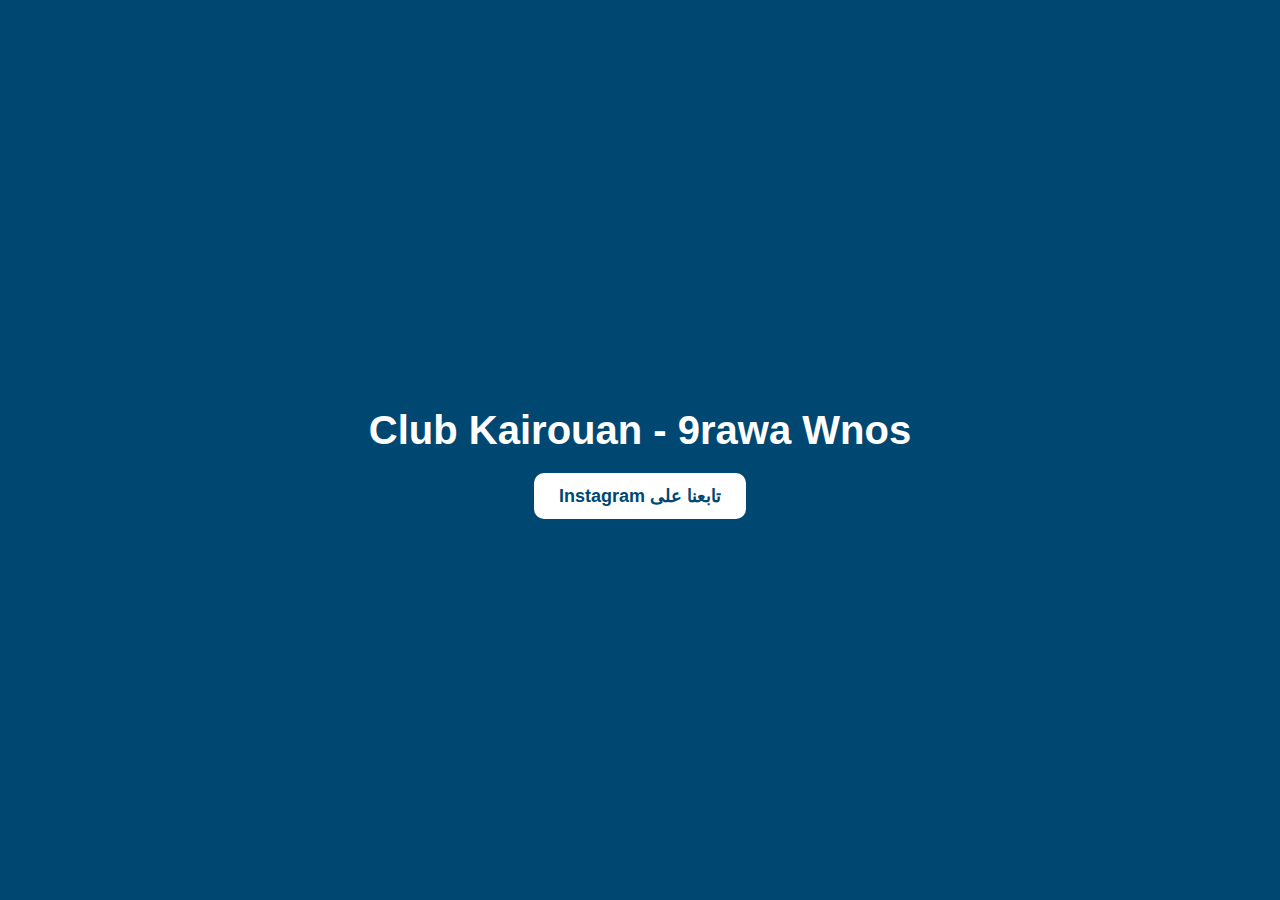
<file: Index.html>
<!DOCTYPE html>
<html lang="ar" dir="rtl">
<head>
    <meta charset="UTF-8">
    <title>Club Kairouan - 9rawa Wnos</title>

    <style>
        body {
            margin: 0;
            padding: 0;
            background: #004871;
            color: white;
            font-family: Arial, sans-serif;
            display: flex;
            justify-content: center;
            align-items: center;
            height: 100vh;
            text-align: center;
        }

        h1 {
            font-size: 40px;
            font-weight: bold;
            margin-bottom: 20px;
        }

        a button {
            padding: 12px 25px;
            font-size: 18px;
            background: white;
            color: #004871;
            border: none;
            border-radius: 10px;
            cursor: pointer;
            font-weight: bold;
        }
    </style>
</head>

<body>
    <div>
        <h1>Club Kairouan - 9rawa Wnos</h1>

        <a href="https://www.instagram.com" target="_blank">
            <button>تابعنا على Instagram</button>
        </a>
    </div>
</body>
</html>
</file>
